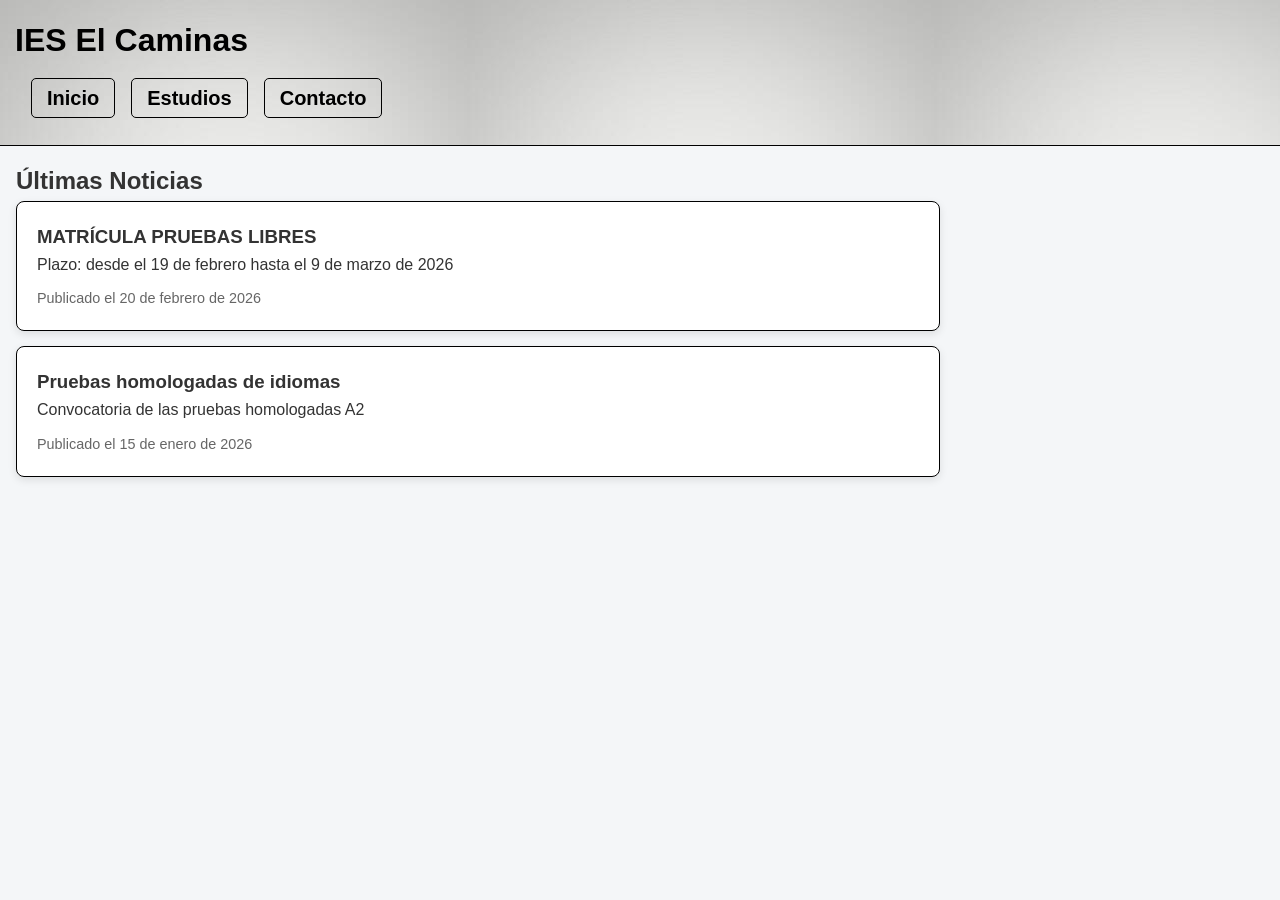
<file: index.html>
<!DOCTYPE html>
<html lang="es">
<head>
    <meta charset="UTF-8">
    <meta name="viewport" content="width=device-width, initial-scale=1.0">
    
    <title>IES El Caminas</title>
    <link rel="icon" href="icon.jpg" type="image/jpg">

    <meta property="og:title" content="Web del IES El Caminas">
    <meta property="og:description" content="">
    <meta property="og:image" content="icon.jpg">
    <meta property="og:url" content="">
    <meta property="og:type" content="website">
    <meta property="og:locale" content="es_ES">
    <meta property="og:site_name" content="Web del IES El Caminas">

    <link rel="stylesheet" href="general.css">
    <link rel="stylesheet" href="style.css">
</head>
<body>
    <header id="header-principal">
        <h1>IES El Caminas</h1>
        <nav id="navbar">
            <ul>
                <li><a href="index.html">Inicio</a></li>
                <li><a href="Estudios/estudios.html">Estudios</a></li>
                <li><a href="Contacto/contacto.html">Contacto</a></li>
            </ul>
        </nav>
    </header>
    
    <main>
        <section id="ultimas-noticias">
            <h2>Últimas Noticias</h2>
            <article>
                <header>
                    <h3>MATRÍCULA PRUEBAS LIBRES</h3>
                </header>
                <p>Plazo: desde el 19 de febrero hasta el 9 de marzo de 2026</p>
                <footer>
                    <p>Publicado el 20 de febrero de 2026</p>
                </footer>
            </article>
        
            <article>
                <header>
                    <h3>Pruebas homologadas de idiomas</h3>
                </header>
                <p>Convocatoria de las pruebas homologadas A2</p>
                <footer>
                    <p>Publicado el 15 de enero de 2026</p>
                </footer>
            </article>
            <script src="javascript/agregarArticulos.js" type="module" />
        </section>

        <section>
            <h2>Vídeo de Presentación</h2>
        
            <video controls poster="img/video.jpg" width="100%">
                <source src="video/video.mp4" type="video/mp4">
                Tu navegador no soporta videos.
            </video>
        </section>
    </main>
    
    <footer>

    </footer>
</body>
</html>
</file>
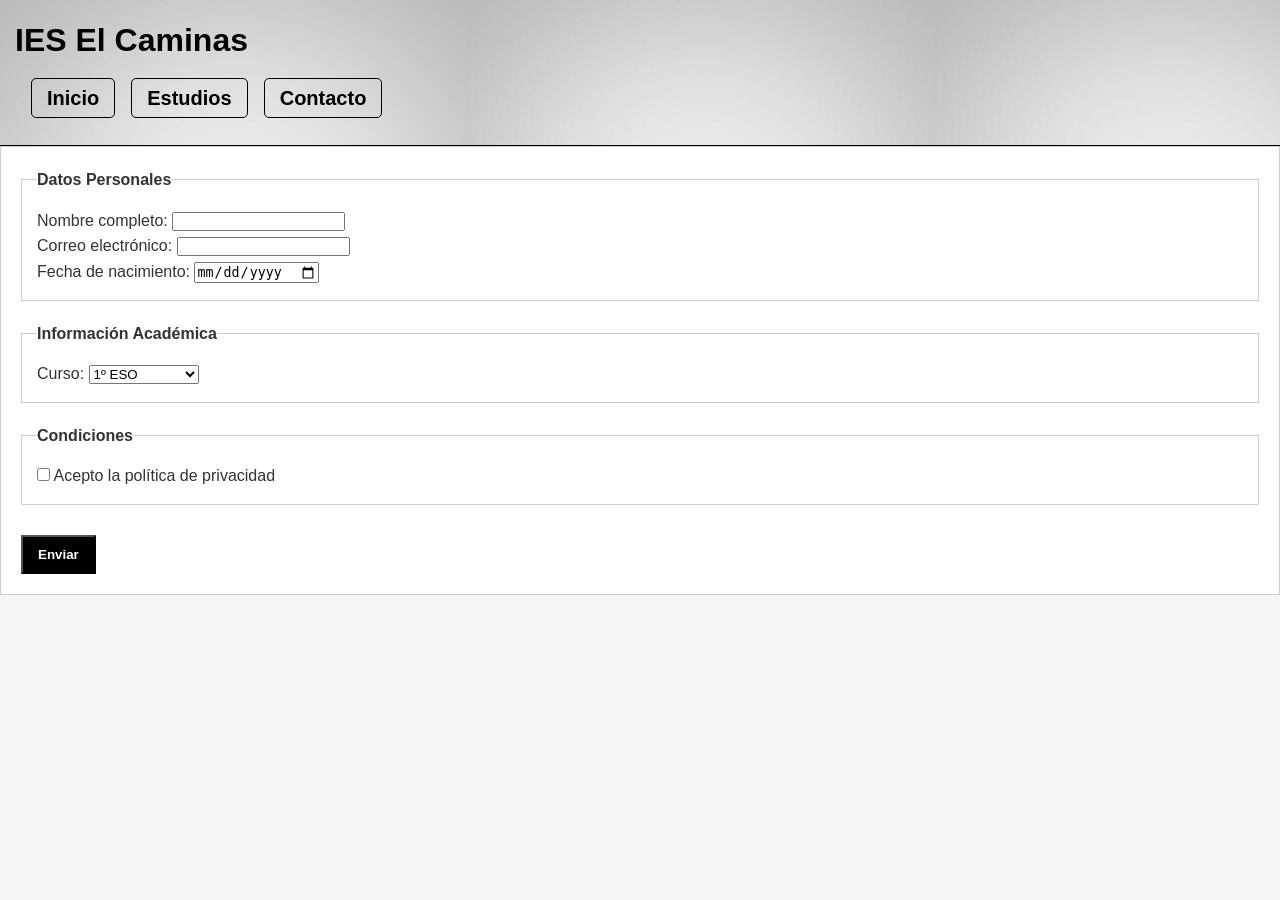
<file: Contacto/contacto.html>
<!DOCTYPE html>
<html lang="es">

<head>
    <meta charset="UTF-8">
    <meta name="viewport" content="width=device-width, initial-scale=1.0">
    <title>IES El Caminas - Contacto</title>

    <meta property="og:title" content="Web del IES El Caminas">
    <meta property="og:description" content="">
    <meta property="og:image" content="icon.jpg">
    <meta property="og:url" content="">
    <meta property="og:type" content="website">
    <meta property="og:locale" content="es_ES">
    <meta property="og:site_name" content="Web del IES El Caminas">

    <link rel="stylesheet" href="../general.css">
    <link rel="stylesheet" href="contacto.css">
</head>

<body>
    <header id="header-principal">
        <h1>IES El Caminas</h1>
        <nav id="navbar">
            <ul>
                <li><a href="../index.html">Inicio</a></li>
                <li><a href="../Estudios/estudios.html">Estudios</a></li>
                <li><a href="contacto.html">Contacto</a></li>
            </ul>
        </nav>
    </header>
    <main>
        <form action="">

            <fieldset>
                <legend>Datos Personales</legend>

                <label for="nombre">Nombre completo:</label>
                <input type="text" id="nombre" name="nombre" required>

                <br>

                <label for="email">Correo electrónico:</label>
                <input type="email" id="email" name="email" required>

                <br>

                <label for="fecha">Fecha de nacimiento:</label>
                <input type="date" id="fecha" name="fecha">
            </fieldset>

            <fieldset>
                <legend>Información Académica</legend>

                <label for="curso">Curso:</label>
                <select id="curso" name="curso">
                    <option>1º ESO</option>
                    <option>2º ESO</option>
                    <option>3º ESO</option>
                    <option>4º ESO</option>
                    <option>1º Bachillerato</option>
                    <option>2º Bachillerato</option>
                    <option>1º FP Basica</option>
                    <option>2º FP Basica</option>
                    <option>1º FP Medio</option>
                    <option>2º FP Medio</option>
                    <option>1º FP Superior</option>
                    <option>2º FP Superior</option>
                </select>
            </fieldset>

            <fieldset>
                <legend>Condiciones</legend>

                <input type="checkbox" id="eula" required>
                <label for="eula">Acepto la política de privacidad</label>
            </fieldset>

            <button type="submit">Enviar</button>

        </form>
    </main>


    <footer>

    </footer>
</body>

</html>
</file>
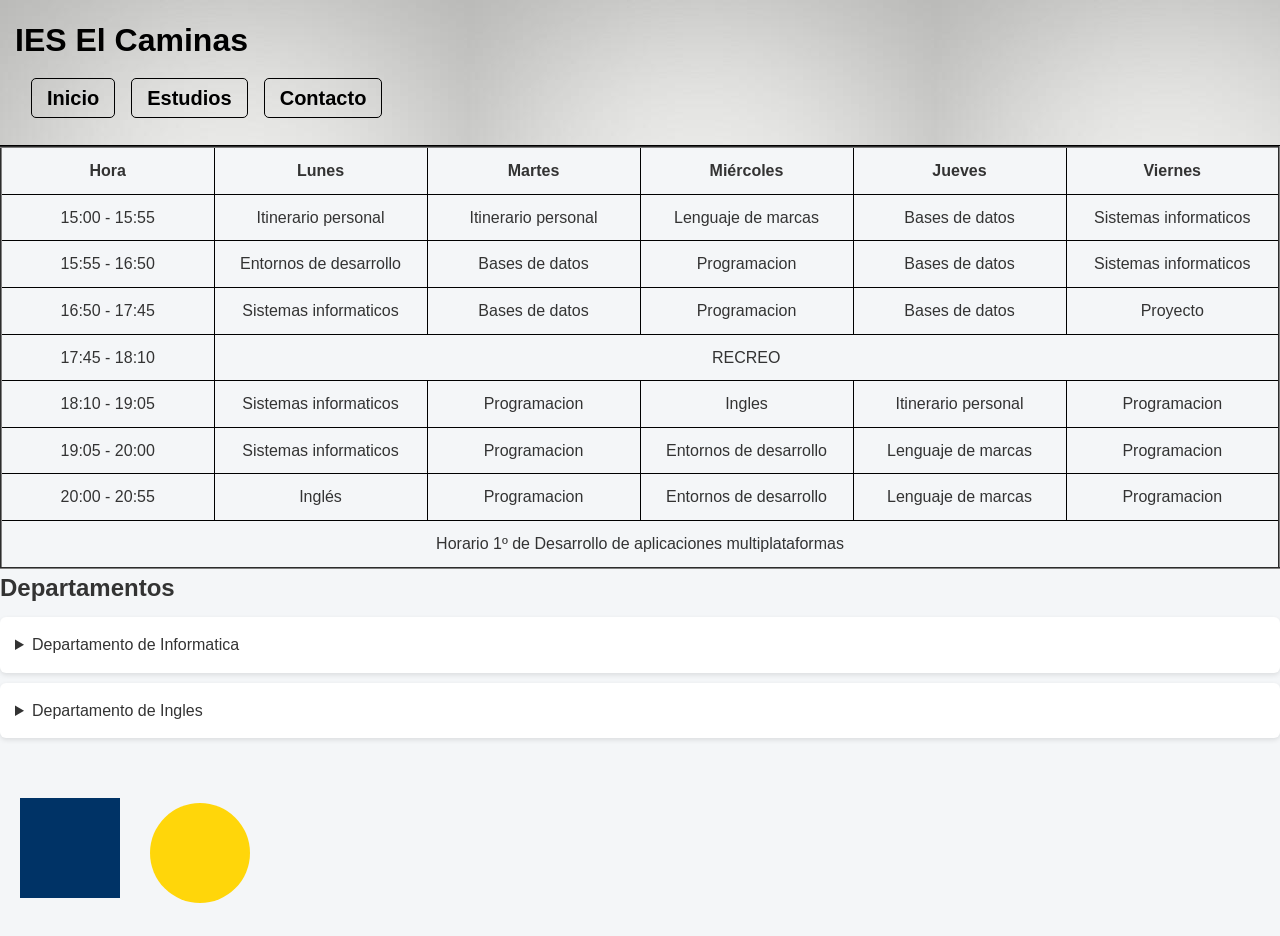
<file: Estudios/estudios.html>
<!DOCTYPE html>
<html lang="es">
<head>
    <meta charset="UTF-8">
    <meta name="viewport" content="width=device-width, initial-scale=1.0">
    
    <title>IES El Caminas - Estudios</title>

    <meta property="og:title" content="Web del IES El Caminas">
    <meta property="og:description" content="">
    <meta property="og:image" content="icon.jpg">
    <meta property="og:url" content="">
    <meta property="og:type" content="website">
    <meta property="og:locale" content="es_ES">
    <meta property="og:site_name" content="Web del IES El Caminas">

    <link rel="stylesheet" href="../general.css">
    <link rel="stylesheet" href="estudios.css">
</head>
<body>
    <header id="header-principal">
        <h1>IES El Caminas</h1>
        <nav id="navbar">
            <ul>
                <li><a href="../index.html">Inicio</a></li>
                <li><a href="estudios.html">Estudios</a></li>
                <li><a href="../Contacto/contacto.html">Contacto</a></li>
            </ul>
        </nav>
    </header>
    <main>
        <table border="2">
            <thead>
                <tr>
                    <th>Hora</th>
                    <th>Lunes</th>
                    <th>Martes</th>
                    <th>Miércoles</th>
                    <th>Jueves</th>
                    <th>Viernes</th>
                </tr>
            </thead>
        
            <tbody>
                <tr>
                    <td>15:00 - 15:55</td>
                    <td>Itinerario personal</td>
                    <td>Itinerario personal</td>
                    <td>Lenguaje de marcas</td>
                    <td>Bases de datos</td>
                    <td>Sistemas informaticos</td>
                </tr>

                <tr>
                    <td>15:55 - 16:50</td>
                    <td>Entornos de desarrollo</td>
                    <td>Bases de datos</td>
                    <td>Programacion</td>
                    <td>Bases de datos</td>
                    <td>Sistemas informaticos</td>
                </tr>
                <tr>
                    <td>16:50 - 17:45</td>
                    <td>Sistemas informaticos</td>
                    <td>Bases de datos</td>
                    <td>Programacion</td>
                    <td>Bases de datos</td>
                    <td>Proyecto</td>
                </tr>
        
                <tr>
                    <td>17:45 - 18:10</td>
                    <td colspan="5">RECREO</td>
                </tr>

                <tr>
                    <td>18:10 - 19:05</td>
                    <td>Sistemas informaticos</td>
                    <td>Programacion</td>
                    <td>Ingles</td>
                    <td>Itinerario personal</td>
                    <td>Programacion</td>
                </tr>

                <tr>
                    <td>19:05 - 20:00</td>
                    <td>Sistemas informaticos</td>
                    <td>Programacion</td>
                    <td>Entornos de desarrollo</td>
                    <td>Lenguaje de marcas</td>
                    <td>Programacion</td>
                </tr>

                <tr>
                    <td>20:00 - 20:55</td>
                    <td>Inglés</td>
                    <td>Programacion</td>
                    <td>Entornos de desarrollo</td>
                    <td>Lenguaje de marcas</td>
                    <td>Programacion</td>
                </tr>
            </tbody>
        
            <tfoot>
                <tr>
                    <td colspan="6">Horario 1º de Desarrollo de aplicaciones multiplataformas</td>
                </tr>
            </tfoot>
        </table>

        <section>
            <h2>Departamentos</h2>
        
            <details>
                <summary>Departamento de Informatica</summary>
                <p>Profesores: Victor, Cristian</p>
            </details>
        
            <details>
                <summary>Departamento de Ingles</summary>
                <p>Profesores: Maria Jose</p>
            </details>
        </section>

        <canvas id="logoCanvas" width="300" height="150"></canvas>

    </main>

    <footer>

    </footer>
    
    <script>
        const canvas = document.getElementById("logoCanvas");
        const ctx = canvas.getContext("2d");

        ctx.fillStyle = "#003366";
        ctx.fillRect(20, 20, 100, 100);

        ctx.fillStyle = "#ffd60a";
        ctx.beginPath();
        ctx.arc(200, 75, 50, 0, Math.PI * 2);
        ctx.fill();
    </script>
</body>
</html>
</file>
<file: general.css>
*{
    margin:0;
    padding:0;
    box-sizing:border-box;
}

body{
    font-family: Arial, Helvetica, sans-serif;
    background:#f4f6f8;
    color:#333;
    line-height:1.6;
}

article {
    border: 1px solid black;
}

#header-principal {
    border-bottom: 1px solid black;
    padding: 15px;
    background-image: url("/img/backgound.jpg");
    color: black;
    font-weight: bold;

}

#navbar ul{
    list-style: none;

    display: flex;

    gap: 1rem;
    padding: 1rem;
}

#navbar ul li a{
    font-size: 20px;

    text-decoration: none;
    font-weight:bold;
    color: black;
    border: 1px solid black;
    border-radius:5px;
    padding:8px 15px;

}

section{
    margin-bottom:40px;
}

article{
    background:white;
    padding:20px;
    margin-bottom:15px;
    border-radius:8px;
    box-shadow:0 3px 8px rgba(0,0,0,0.1);
}

article footer{
    margin-top:10px;
    font-size:0.9em;
    color:#666;
}
</file>
<file: style.css>
main {
    display: grid;
    gap: 1rem;
    padding: 1rem;
}

@media (min-width: 768px) {
    main {
        grid-template-columns: 3fr 1fr;
    }
}
</file>
<file: Contacto/contacto.css>
main{
    border:1px solid #cccccc;
    padding:20px;
    background:white;
}

fieldset{
    margin-bottom:20px;
    padding:15px;
    border:1px solid #cccccc;
}

legend{
    font-weight:bold;
}


button{
    margin-top:10px;
    padding:10px 15px;
    background:black;
    cursor:pointer;
    color: white;
    font-weight: bold;
}
</file>
<file: Estudios/estudios.css>
table{
    width: 100%;
    border-collapse: collapse;
    table-layout: fixed;
}

th, td{
    border: 1px solid black;
    text-align: center;
    padding: 10px;
}

details{
    background:white;
    margin:10px 0;
    padding:15px;
    border-radius:6px;
    box-shadow:0 2px 5px rgba(0,0,0,0.1);
}
</file>
